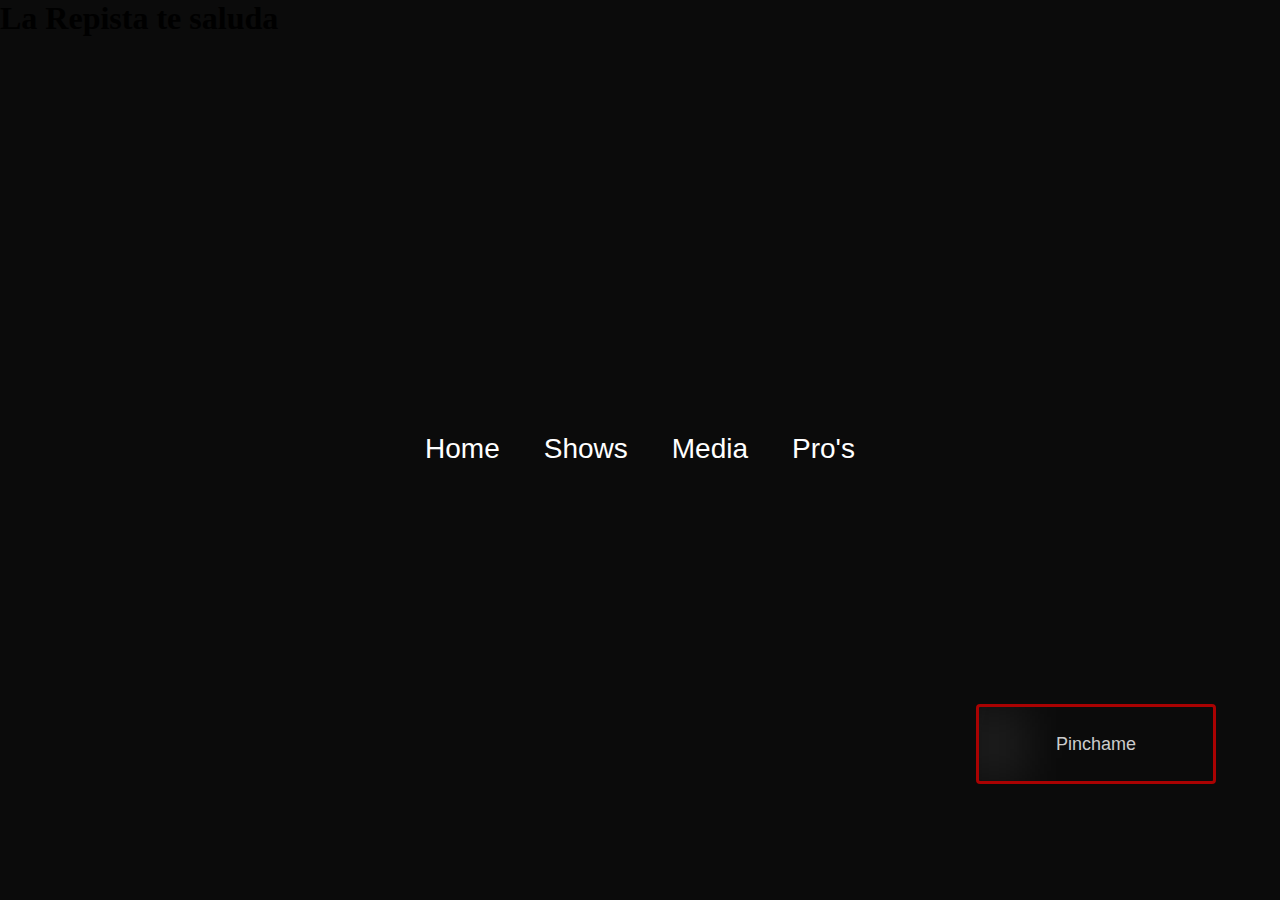
<file: index.html>
<html lang="eng">
	<head>
		<title>La RepistaaA</title>
		<meta charset="UTF-8">
		<meta http-equiv="X-UA-Compatible" content="ie-edge">
		<link rel="shortcut icon" type="image/x-icon" href="imagenes/nombre.ico">
		<link rel="stylesheet" type="text/css" href="css/estilos.css">
		<meta name="descriptio" content="150 caracteres descriptivo">
		<meta name="keywords" content="circo, revista, cirque, circus, españa, catalan, espectaculos">
		<link rel="stylesheet" type="text/css" href="css/estilos.css" />

	</head>

	<body>
		<h1>La Repista te saluda</h1>
		<div class="wrapper">
			<div>
				<button type="button">Pinchame</button>

			</div>
		</div>
		<div class="container">
			<li><a href="paginas/formularios.html" class="cool-link">Home</a></li>
			<li><a href="#" class="cool-link">Shows</a></li>
			<li><a href="#" class="cool-link">Media</a></li>
			<li><a href="#" class="cool-link">Pro's</a></li>
		</div>

	</body>


</html>
</file>
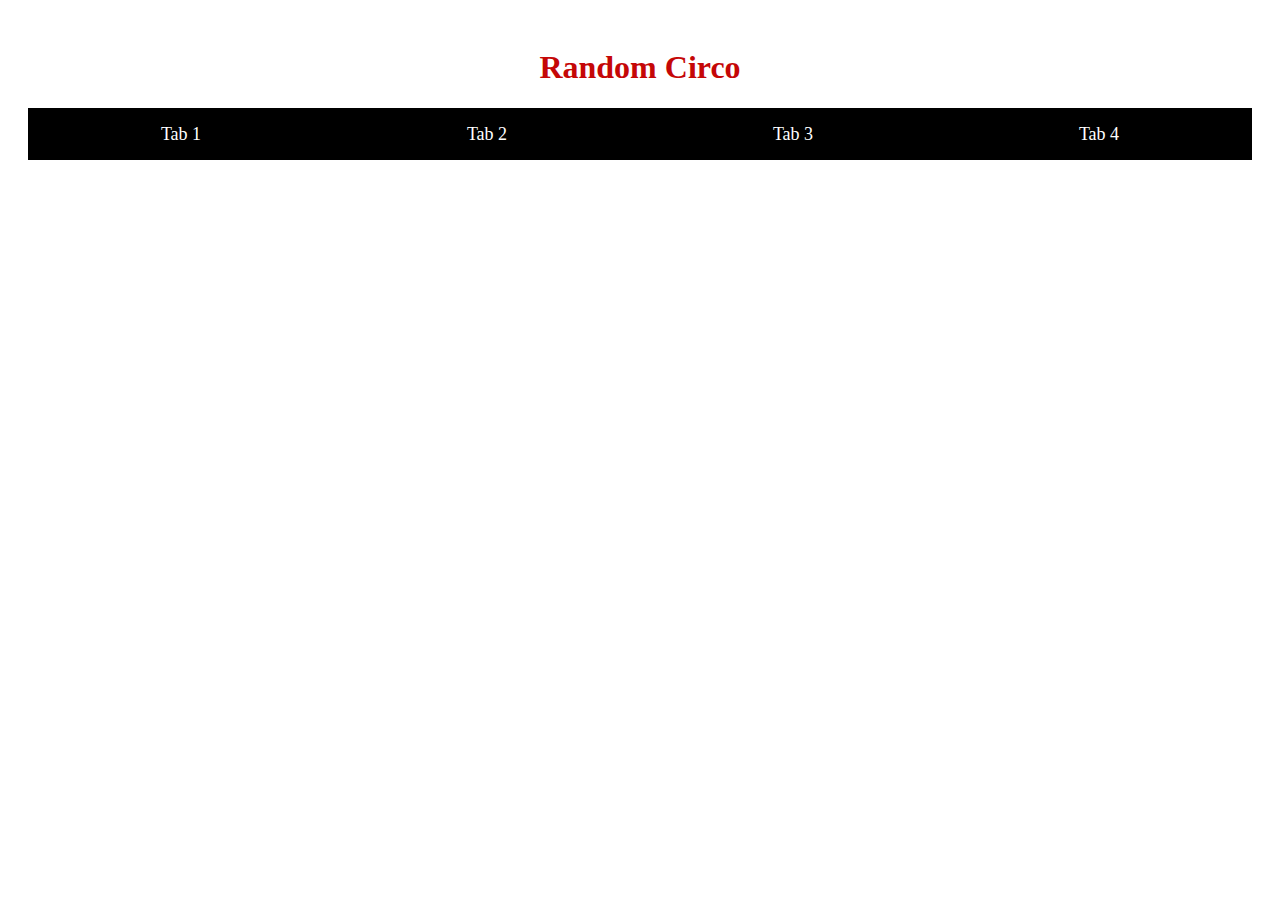
<file: Cursojs.html>
<!DOCTYPE html>
<html>
    <head>
        <meta charset="UTF-8">
        <title>Tabs</title>
        <link rel="stylesheet" type="text/css" href="estilos.css">
        <link rel="icon" type="image/x-icon" href="favicon.png">
    </head>


<body style="padding:20px">
<h1 class="titulo">Random Circo</h1>
<div class="tabContainer">
    <div class="buttonContainer">
        <button onclick="showPanel(0,'rgba(0, 255, 255, 1)')">Tab 1</button>
        <button onclick="showPanel(1,'#4caf50')">Tab 2</button>
        <button onclick="showPanel(2,'#2196f3')">Tab 3</button>
        <button onclick="showPanel(3,'#ff5722')">Tab 4</button>
    </div>
    <div class="tabPanel">Tab 1:Content1</div>
    <div class="tabPanel">Tab 1:Content1</div>
    <div class="tabPanel">Tab 1:Content1</div>
    <div class="tabPanel">Tab 1:Content1</div>
</div>
       
<script src="javacurso.js"></script>
</body>
</html>
</file>
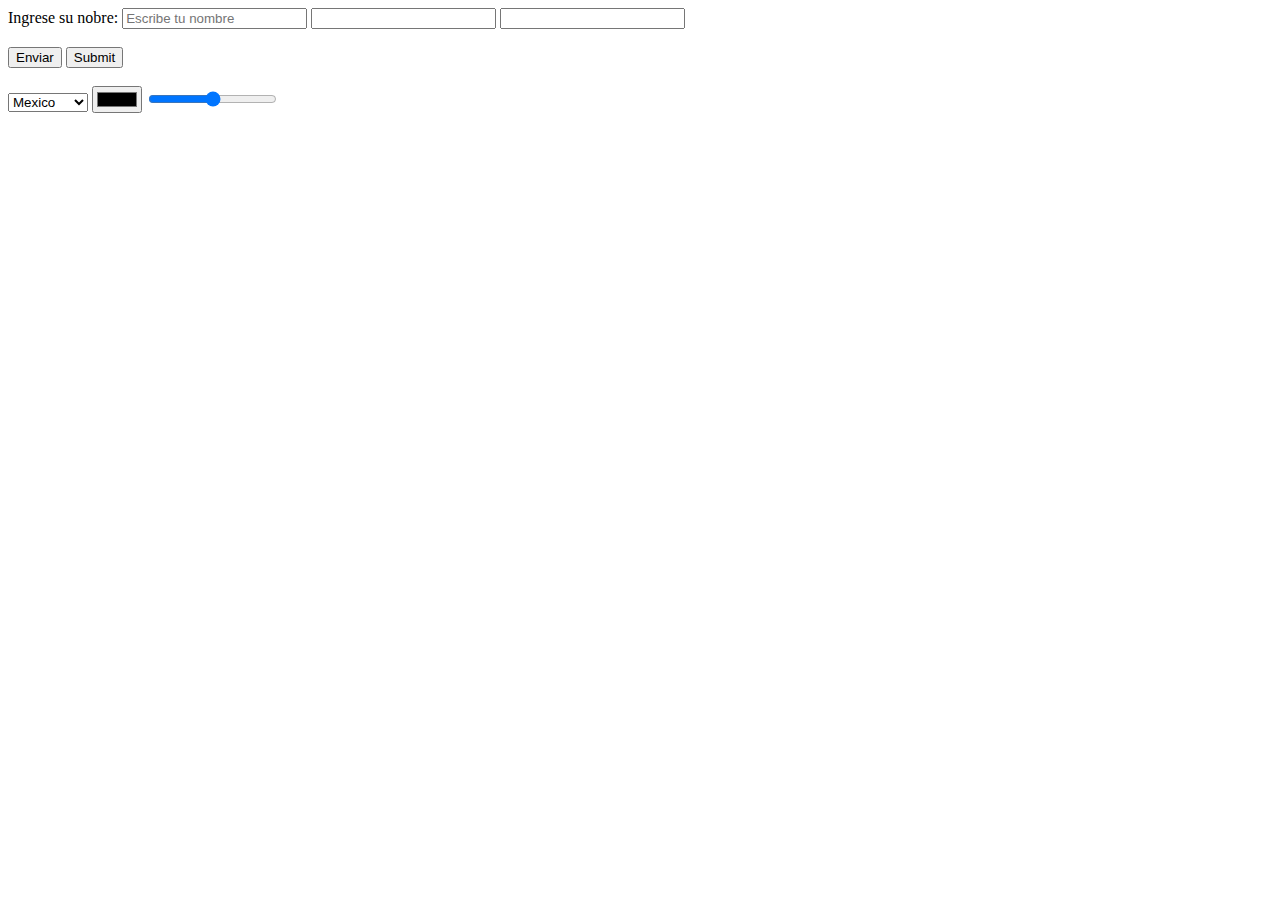
<file: paginas/formularios.html>
<!DOCTYPE html>
<html>
<head>
	<title>Document</title>
</head>
<body>

	<form>
		<label for="nombre">Ingrese su nobre:</label> 
		<input type="text" placeholder="Escribe tu nombre" maxlenght="" name="Nombre">
		<input type="password">
		<input type="email" name="" id="">

		<br><br>

		<input type="button" value="Enviar">
		<input type="submit" name="">

		<br><br>

		<select> name="" id="">
			<option value="Mexico">Mexico</option>
			<option value="Nova Deli">Nova Deli</option>			
		</select>

		<input type="color" name="">
		<input type="range" name="">
	</form>


</body>
</html>
</file>
<file: css/estilos.css>
html, body {
	margin: 0;
	padding: 0;
	width: 100%;
}

body {
	height: 100vh;
	background: #0b0b0b;
}

button {
	position: absolute;
	top: 80%;
	left: 80%;
	transform: translate(-20%, -20%)
	
}

button {
	background: none;
	color: #ccc;
	width: 240px;
	height: 80px;
	border: 3px solid #aa0202;
	font-size: 18px;
	border-radius: 4px;
	transition: .6s;
	overflow: hidden;
	font-family: Impact, Haettenschweiler, 'Arial Narrow Bold', sans-serif;
}

button:focus {
	outline: none;
}

button:before {
	content: "";
	display: block;
	position: absolute;
	background: rgba(255, 255, 255, .5);
	width: 60px;
	height: 100%;
	left: 0;
	top: 0;
	opacity: .5s;
	filter: blur(30px);
	transform: translateX(-130px) skew(-15deg);
}

button:after {
	content: "";
	display: block;
	position: absolute;
	background: rgba(255, 255, 255, .2);
	width: 30px;
	height: 100%;
	left: 0;
	top: 0;
	opacity: .5s;
	filter: blur(30px);
	transform: translateX(-100px) scaleX(-15deg);
}

button:hover {
	background: #5a2424bd;
	cursor: pointer;
}

button:hover:before {
	transform: translateX(300px) skewX(-15deg);
	opacity: 1;
	transition: .7s;
}

.container {
	position: absolute;
	top: 50%;
	left: 50%;
	transform: translateX(-50%) translateY(-50%);
}

li {
	display: inline-block;
}

li a {
	text-decoration: none;
	display: inline-block;
	color: #fff;
	font-family: Impact, Haettenschweiler, 'Arial Narrow Bold', sans-serif, Arial;
	font-weight: lighter;
	font-size: 28;
	padding: 0 20px;
}

li a:hover {
	color: #eb0e0eb9;
}

.cool-link::after {
	color: #eb0e0eb9;
	content: "";
	display: block;
	width: 0;
	height: 2px;
	background:#fff;
	transition: width .3s;
}

.cool-link:hover::after {
	color: #eb0e0eb9;
	width: 100%;
	transition: width .3s;
}
</file>
<file: estilos.css>
.titulo {
    font-family: Impact;
    color: #c50707;
    text-align: center;
}

.tabContainer {
    width: 100%;
    height: 350px;
    color: black;
}

.tabContainer .buttonContainer {
    height: 15%;
    display: block;
}

.tabContainer .buttonContainer button {
    width: 25%;
    color: rgb(255, 255, 255);
    height: 100%;
    float: left;
    border: none;
    outline: none;
    cursor: pointer;
    padding: 10px;
    font-family: Impact;
    font-size: 18px;
    background: rgb(0, 0, 0);
    
}

.tabContainer .buttonContainer button:hover {
    background-color: #0a0a0a;
    color: #c50707;
    cursor: pointer;
}

.tabContainer .buttonContainer button:hover::after{
    color: #eb0e0eb9;
	content: "";
    display: block;
  	width: 0;
	height: 1px;
	background:rgb(197, 7, 7);
	transition: width .3s;
}

.tabContainer .tabPanel {
    height: 85%;
    background-color: gray;
    color: aqua;
    text-align: center;
    padding-top: 105px;
    box-sizing: border-box;
    font-family: Impact;
    font-size: 22px;
    display: none;
}
</file>
